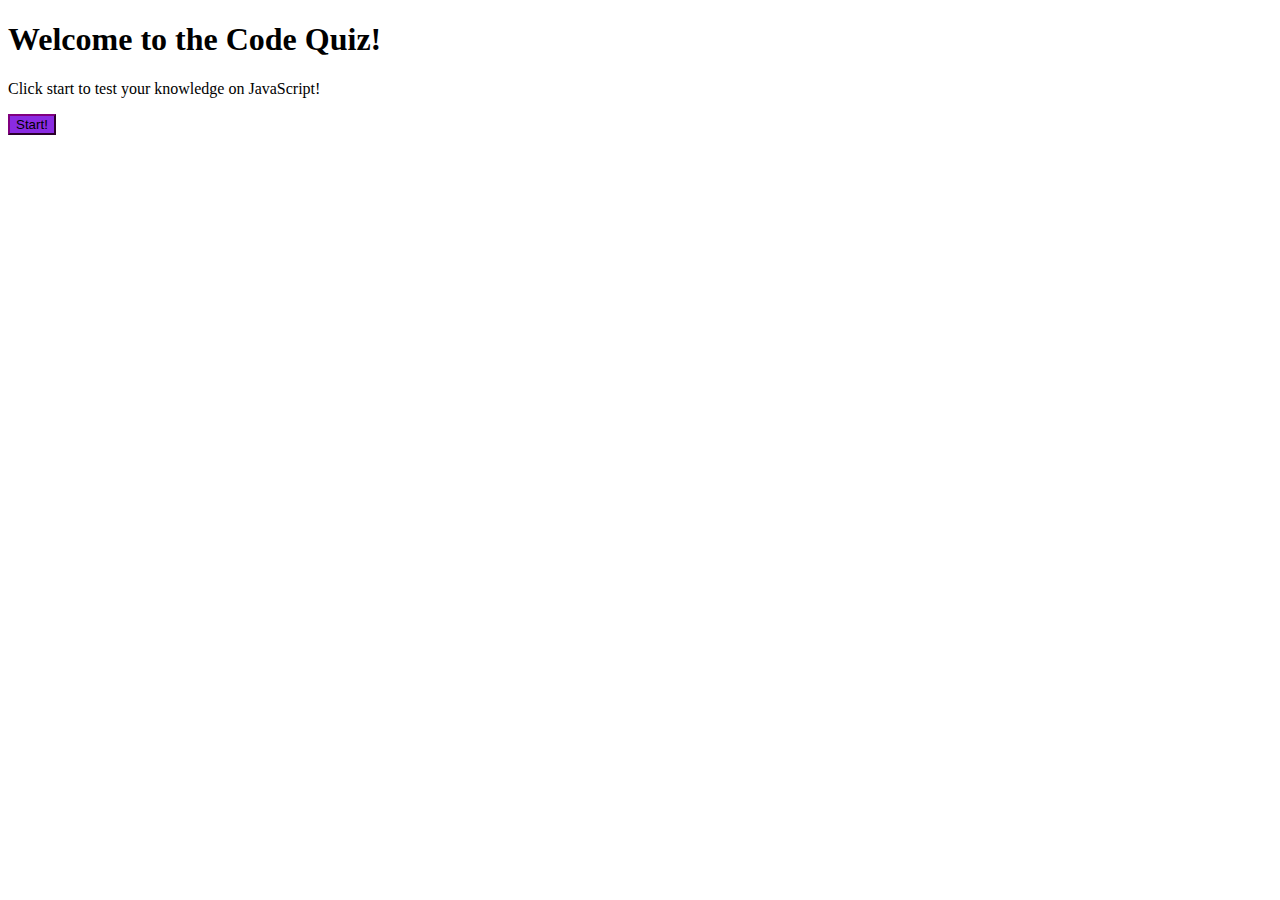
<file: index.html>
<!DOCTYPE html>
<html lang="en">
<head>
  <meta charset="UTF-8">
  <meta name="viewport" content="width=device-width, initial-scale=1.0">
  <meta http-equiv="X-UA-Compatible" content="ie=edge">
 <link href="https://cdn.jsdelivr.net/npm/bootstrap@5.0.0-beta1/dist/css/bootstrap.min.css" rel="stylesheet" integrity="sha384-giJF6kkoqNQ00vy+HMDP7azOuL0xtbfIcaT9wjKHr8RbDVddVHyTfAAsrekwKmP1" crossorigin="anonymous">
  <link href="./Assets/CSS/styles.css" rel="stylesheet">
  <script defer src="./Assets/JS/script.js"></script>
  <title>Quiz App</title>
</head>
<body class="text-light bg-dark">

    <section>
        <div id="timeLeft" class="container text-center pt-2 hide">
            <div class="row">
                <div class="col">
                    <p class="py-2">Time: <span id="time">20</span></p>
                </div>
            </div>
        </div>
    </section>

    <section>
        <div class="container d-flex justify-content-center">
            <div class="jumbotron text-center p-5">
                <h1 id="questionPrompt" class="mb-5">Welcome to the Code Quiz!</h1>
                <p id="intro">Click start to test your knowledge on JavaScript!</p>
                <button onclick="startBtn()" id="start-btn" class="btn btn-primary" id="start-quiz">Start!</button>
                <div id="answer-btns" class="hide">
                        <li onclick="buttonClicked(1)" id="answer1" class="btn btn-primary"></li>
                        <li onclick="buttonClicked(2)" id="answer2" class="btn btn-primary"></li>
                        <li onclick="buttonClicked(3)" id="answer3" class="btn btn-primary"></li>
                        <li onclick="buttonClicked(4)" id="answer4" class="btn btn-primary"></li>
                </div>
                <button onclick="nextQuestion()" id="next-btn" class="btn btn-primary btn-lrg hide mt-5">Next</button>
                <button onclick="continueButton()" id="continue-btn" class="btn btn-primary btn-lrg hide mt-5">Continue</button>
                
            </div>
        </div>
    </section>

    <section>
        <div id="save-score" class="container text-center p-5 hide">
            <div class="jumbotron">
                    <p>Enter your initals below!</p>
                <form id="initials" class="p-2">
                    <input type="name" class="form-control" id="InputInitials">
                    <br>
                    <button onclick="startBtn()" id="btn" class="btn btn-primary">Click to Add</button>
                </form>
            </div>
        </div>
    </section>

</body>
</html>
</file>
<file: Assets/CSS/styles.css>
/* Bootstrap replacement css */
.btn-primary {
    background-color: blueviolet;
    border-color: purple;
}

.hide {
    display: none;
}
</file>
